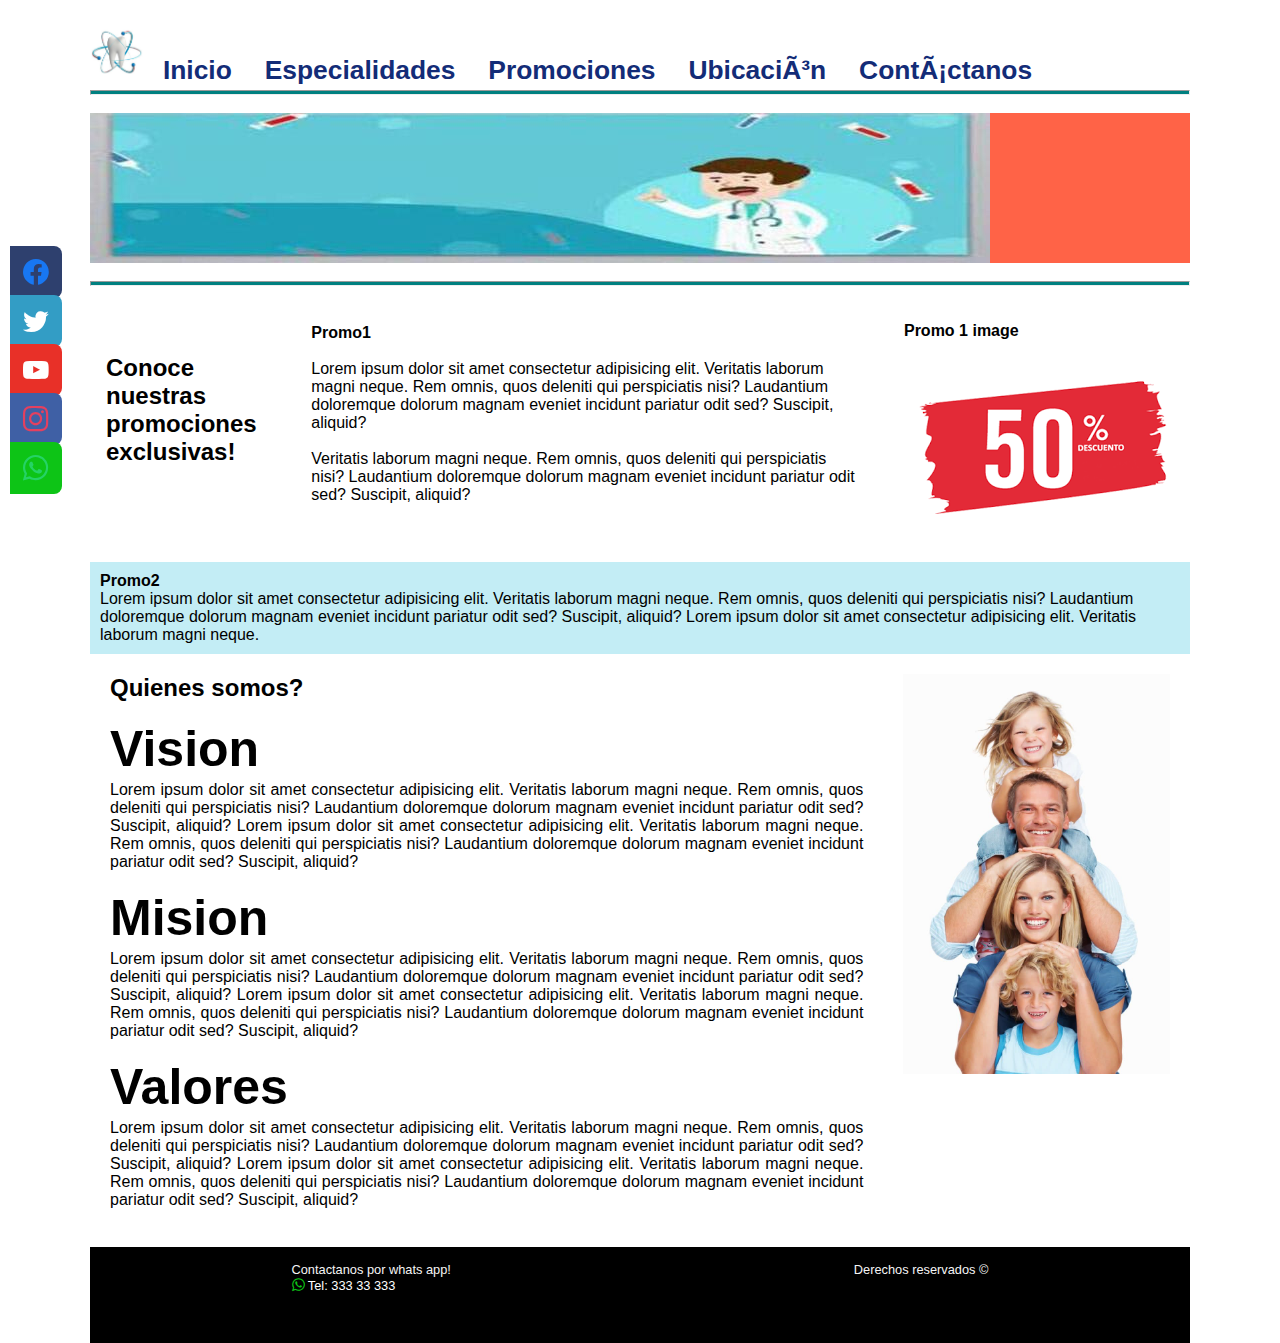
<file: index.html>
<!DOCTYPE html>
<html lang="en">
<head>
    <!-- Page title/page name-->
    <title>Clinica Dental</title>
    <!-- Standard UTF coding for english language -->
    <meta charset="UTF-8">
    <!--Meta tag for responsive websites-->
    <meta name="viewport" content="width=device-width, initial-scale=1">
    <!-- Meta tag for web browser compatibility -->
    <meta http-equiv="X-UA-Compatible" content="IE=edge">
    <!-- Standard CSS Stylesheet -->
    <link rel="stylesheet" href="styles.css">
    <link rel="stylesheet" href="font.css">
    <!-- Tab image link -->
    <link rel="shortcut icon" type="image/x-icon" href="./images/logo_1.ico">
    <!-- Javascript link -->
    <script type="text/javascript" src="./js/jquery.js"></script>
    <script type="text/javascript" src="./js/cycle2.js"></script>
    <!--Link to font awesome -->
    <link rel="stylesheet" href="https://cdnjs.cloudflare.com/ajax/libs/font-awesome/4.7.0/css/font-awesome.min.css">
</head>

<body>
    <div id="div-menu" class="container">
        <nav id="menu">            
            <ul id="menu-opciones">
                <img src="./images/logo.jpg" alt="">
                <li><a href="index.html">Inicio</a></li>
                <li><a href="">Especialidades</a></li>
                <li><a href="">Promociones</a></li>
                <li><a href="ubicacion.html">Ubicación</a></li>
                <li><a href="contacto.html">Contáctanos</a></li>
            </ul>
        </nav>
    </div> <!--Fin Div-menu-->

    <hr>
    <br>

    <div class="cycle-slideshow" data-cycle-slides=".slide">
        <span class="cycle-prev">&laquo;</span>
        <span class="cycle-next">&raquo;</span>

        <div class="slide">
            <img src="./images/carrusel/1.jpg" alt="1"> 
        </div>
        
        <div class="slide">
            <img src="./images/carrusel/2.jpg" alt="1">
        </div>

        <div class="slide">
            <img src="./images/carrusel/3.jpg" alt="1">
        </div>
    </div><!--Fin Carrusel-->

    <br>
    <hr>    
    <br>

    <div class="promociones1">
        <h2>Conoce nuestras promociones exclusivas!</h2>
        <br>
        <div class="promo1">
            <strong>Promo1</strong><br><br>
            <p>Lorem ipsum dolor sit amet consectetur adipisicing elit. 
                Veritatis laborum magni neque. Rem omnis, quos deleniti qui perspiciatis nisi? 
                Laudantium doloremque dolorum magnam eveniet incidunt pariatur odit sed? Suscipit, aliquid?
            </p>
            <br>
            <p>
                Veritatis laborum magni neque. Rem omnis, quos deleniti qui perspiciatis nisi? 
                Laudantium doloremque dolorum magnam eveniet incidunt pariatur odit sed? Suscipit, aliquid?
            </p>
        </div><!--Fin Promo1-->

        <div class="promo1-img"><br>
            <strong>Promo 1 image</strong><br>
            <img src="./images/promociones1.png" alt="">
        </div><!--Fin Promo1-img-->

        <br>
        <br>
    </div><!--Fin Promociones1-->

    <div>
        <div class="promociones2">
            <strong>Promo2</strong>
            <p>Lorem ipsum dolor sit amet consectetur adipisicing elit. 
                Veritatis laborum magni neque. Rem omnis, quos deleniti qui perspiciatis nisi? 
                Laudantium doloremque dolorum magnam eveniet incidunt pariatur odit sed? Suscipit, aliquid?
                Lorem ipsum dolor sit amet consectetur adipisicing elit. 
                Veritatis laborum magni neque. 
            </p>
        </div><!--Fin Promo2-->
    </div>

    <div class="cuerpo">    
        <div class="texto-cuerpo">
            <h2>Quienes somos?</h2>
            <br>
            <h3>Vision</h3>
            <p>Lorem ipsum dolor sit amet consectetur adipisicing elit. 
                Veritatis laborum magni neque. Rem omnis, quos deleniti qui perspiciatis nisi? 
                Laudantium doloremque dolorum magnam eveniet incidunt pariatur odit sed? Suscipit, aliquid?
                Lorem ipsum dolor sit amet consectetur adipisicing elit. 
                Veritatis laborum magni neque. Rem omnis, quos deleniti qui perspiciatis nisi? 
                Laudantium doloremque dolorum magnam eveniet incidunt pariatur odit sed? Suscipit, aliquid?
            </p>
            <br>
            
            <h3>Mision</h3>
            <p>Lorem ipsum dolor sit amet consectetur adipisicing elit. 
                Veritatis laborum magni neque. Rem omnis, quos deleniti qui perspiciatis nisi? 
                Laudantium doloremque dolorum magnam eveniet incidunt pariatur odit sed? Suscipit, aliquid?
                Lorem ipsum dolor sit amet consectetur adipisicing elit. 
                Veritatis laborum magni neque. Rem omnis, quos deleniti qui perspiciatis nisi? 
                Laudantium doloremque dolorum magnam eveniet incidunt pariatur odit sed? Suscipit, aliquid?
            </p>
            <br>

            <h3>Valores</h3>
            <p>Lorem ipsum dolor sit amet consectetur adipisicing elit. 
                Veritatis laborum magni neque. Rem omnis, quos deleniti qui perspiciatis nisi? 
                Laudantium doloremque dolorum magnam eveniet incidunt pariatur odit sed? Suscipit, aliquid?
                Lorem ipsum dolor sit amet consectetur adipisicing elit. 
                Veritatis laborum magni neque. Rem omnis, quos deleniti qui perspiciatis nisi? 
                Laudantium doloremque dolorum magnam eveniet incidunt pariatur odit sed? Suscipit, aliquid?
            </p>
            <br>

        </div><!--Fin Texto Cuerpo-->

        <div class="texto-cuerpo2">
            <img src="./images/sonrisa-familia2.jpg" class="">
            <br>
        </div><!--Fin Texto Cuerpo2-->

    </div><!--Fin Cuerpo-->

    <div class="social-bar">
        <ul>
            <li><a class="icon icon-facebook" target="_blank" href="https://www.facebook.com/"></a></li>
            <li><a class="icon icon-twitter" target="_blank" href="https://twitter.com/"></a></li>
            <li><a class="icon icon-youtube" target="_blank" href="https://www.youtube.com/"></a></li>
            <li><a class="icon icon-instagram" target="_blank" href="https://www.instagram.com/?hl=es-la"></a></li>
            <li><a class="icon icon-whatsapp" target="_blank" href="https://api.whatsapp.com/send?phone=3319565520"></a></li>
        </ul>
    </div>
    
    <footer class="footer">
        <div class="col1">
            <p>Contactanos por whats app!</p>
            <p><i class="fa fa-whatsapp" style="font-size:15px;color:rgb(13, 196, 22)"></i> <a href="https://api.whatsapp.com/send?phone=3319565520"> Tel: 333 33 333</a></p>
        
        </div>

        <div class="col2">
            <p>Derechos reservados &copy;</p>
        </div>
        
    </footer>

</body>
    


</html>
</file>
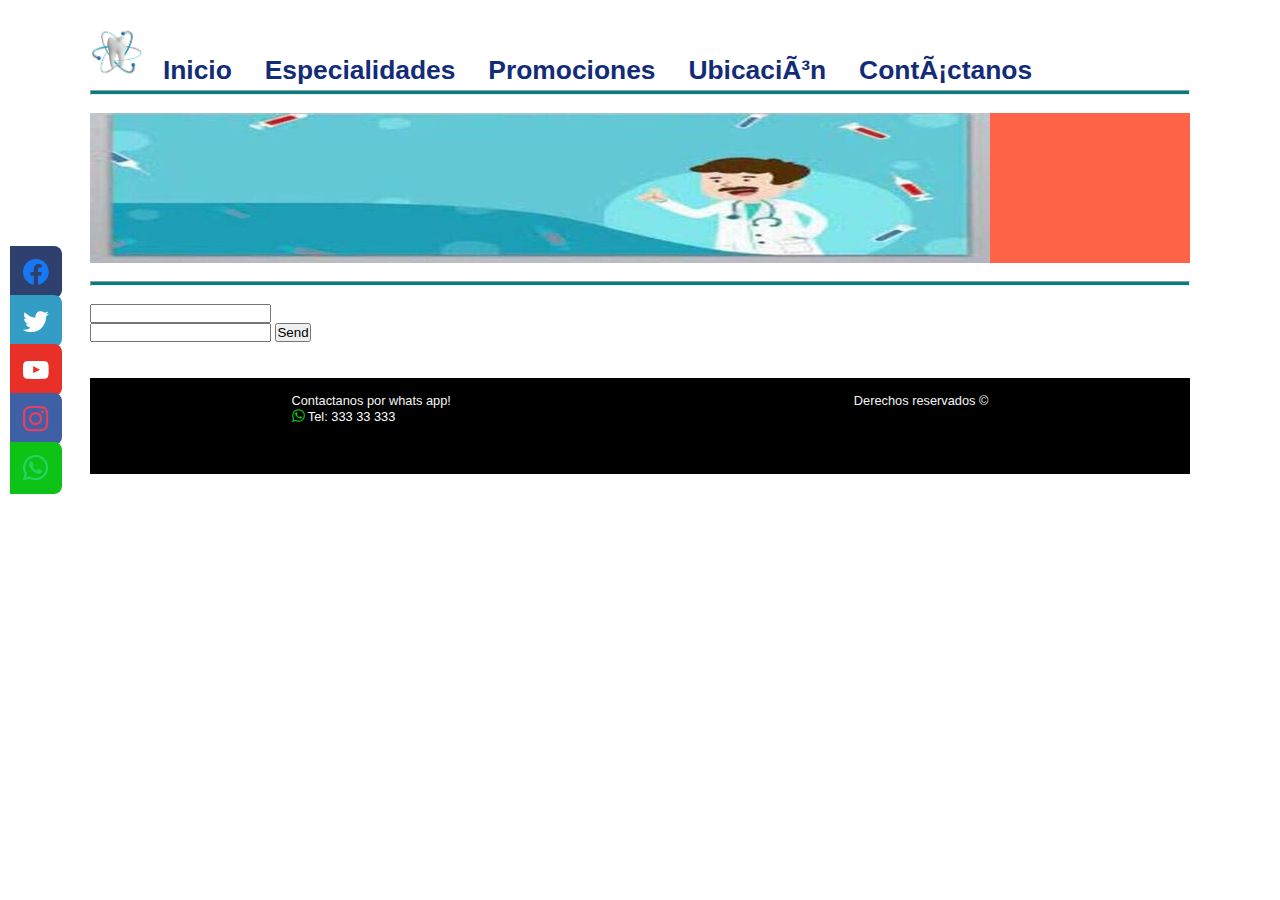
<file: contacto.html>
<!DOCTYPE html>
<html lang="en">
<head>
    <!-- Page title/page name-->
    <title>Clinica Dental</title>
    <!-- Standard UTF coding for english language -->
    <meta charset="UTF-8">
    <!--Meta tag for responsive websites-->
    <meta name="viewport" content="width=device-width, initial-scale=1">
    <!-- Meta tag for web browser compatibility -->
    <meta http-equiv="X-UA-Compatible" content="IE=edge">
    <!-- Standard CSS Stylesheet -->
    <link rel="stylesheet" href="styles.css">
    <link rel="stylesheet" href="font.css">
    <!-- Tab image link -->
    <link rel="shortcut icon" type="image/x-icon" href="./images/logo_1.ico">
    <!-- Javascript link -->
    <script type="text/javascript" src="./js/jquery.js"></script>
    <script type="text/javascript" src="./js/cycle2.js"></script>
    <!--Link to font awesome -->
    <link rel="stylesheet" href="https://cdnjs.cloudflare.com/ajax/libs/font-awesome/4.7.0/css/font-awesome.min.css">
</head>

<body>
    <div id="div-menu" class="container">
        <nav id="menu">            
            <ul id="menu-opciones">
                <img src="./images/logo.jpg" alt="">
                <li><a href="index.html">Inicio</a></li>
                <li><a href="">Especialidades</a></li>
                <li><a href="">Promociones</a></li>
                <li><a href="ubicacion.html">Ubicación</a></li>
                <li><a href="contacto.html">Contáctanos</a></li>
            </ul>
        </nav>
    </div> <!--Fin Div-menu-->

    <hr>
    <br>

    <div class="cycle-slideshow" data-cycle-slides=".slide">
        <span class="cycle-prev">&laquo;</span>
        <span class="cycle-next">&raquo;</span>

        <div class="slide">
            <img src="./images/carrusel/1.jpg" alt="1">
        </div>
        
        <div class="slide">
            <img src="./images/carrusel/2.jpg" alt="1">
        </div>

        <div class="slide">
            <img src="./images/carrusel/3.jpg" alt="1">
        </div>
    </div><!--Fin Carrusel-->

    <br>
    <hr>    
    <br>

    <form action="https://formsubmit.co/l.orenday@hotmail.com" method="POST">
        <input type="text" name="name" required>
        <br>
        <input type="email" name="email" required>
        <button type="submit">Send</button>
   </form> 

    <div class="social-bar">
        <ul>
            <li><a class="icon icon-facebook" target="_blank" href="https://www.facebook.com/"></a></li>
            <li><a class="icon icon-twitter" target="_blank" href="https://twitter.com/"></a></li>
            <li><a class="icon icon-youtube" target="_blank" href="https://www.youtube.com/"></a></li>
            <li><a class="icon icon-instagram" target="_blank" href="https://www.instagram.com/?hl=es-la"></a></li>
            <li><a class="icon icon-whatsapp" target="_blank" href="https://api.whatsapp.com/send?phone=3319565520"></a></li>
        </ul>
    </div>
    
    <br>
    
    <br>

    <footer class="footer">
        <div class="col1">
            <p>Contactanos por whats app!</p>
            <p><i class="fa fa-whatsapp" style="font-size:15px;color:rgb(13, 196, 22)"></i> <a href="https://api.whatsapp.com/send?phone=3319565520"> Tel: 333 33 333</a></p>
        
        </div>

        <div class="col2">
            <p>Derechos reservados &copy;</p>
        </div>
        
    </footer>

</body>
    


</html>
</file>
<file: styles.css>
* {
    margin: 0;
    padding: 0;
    max-width: 1100px;
    margin-left: auto;
    margin-right: auto;
    font-family: sans-serif;
}

#menu-opciones {
    padding-top: 10px;
    font-size: 110%;
}

#menu-opciones img {
    padding-top: 15px;
    height: 6%;   
}

#menu-opciones li {
    display: inline-block;
    padding: 10px;
    padding-bottom: 1px;
    list-style: none;
    font-weight: bold;
    font-size: 150%;
}

#menu-opciones li a {
    display: inline-block;
    padding: 4px;
    padding-bottom: 3px;
    list-style: none;
    font-weight: bold;
    font-size: 100%;
    text-decoration: none;
    color: rgb(19, 44, 119);
}

#menu-opciones li a:hover {
    transition: 0.5s ease;
    background-color: rgb(19, 44, 119);
    color: white;
    border-radius: 5px 5px 0 0 ;
    transition: all .5s;
    transform: scale(1.1);
}


/*************************************************************************************************************************/

body .promociones1 {
    display: flex;
}

.promociones1 h2{
    padding: 3px;
    flex: .2;
    text-align: justify;
    padding-top: 50px;
}

.promociones1 .promo1{
    padding: 20px;
    flex: .7;
}

.promo1-img img{
    padding: 5px;
    padding-bottom: 15px;
    flex: .5;
}

body .promociones2 {
    background-color: rgb(195, 237, 245);
    padding: 10px;
    margin-top: 10px;
    box-sizing: border-box;
}

/*************************************************************************************************************************/
body .cuerpo {
    display: flex;
}

body .cuerpo .texto-cuerpo {
    padding: 20px;
    text-align: justify;
    flex: 2.5;
    box-sizing: border-box;
}

body .cuerpo .texto-cuerpo h3{
    font-weight: bold;
    font-size: 50px;
    padding-bottom: 3px;
}

body .cuerpo .texto-cuerpo2{
    padding: 20px;
    text-align: justify;
    flex: .6;
    box-sizing: border-box;
}

body .cuerpo .texto-cuerpo2 img{
    height: 400px;
}


/*************************************************************************************************************************/

.cycle-slideshow {
    position: relative;
    box-sizing: border-box;    
    background-color: tomato;
}

.cycle-prev, .cycle-next {
    position: absolute;
    top: 30%;
    display: block;
    z-index: 1000;
    opacity: 0;
    transition: opacity .5s;
    font-size: 50px;
}

.cycle-next {
    right: 0;
}

.cycle-slideshow:hover .cycle-prev, 
.cycle-slideshow:hover .cycle-next {
    opacity: 1;
}

/*************************************************************************************************************************/

hr {
    height: 3px;
    list-style: solid 3px;  
    background-color: teal;
}

.texto-cuerpo h3 {
    font-size: 200%;
}

/*************************************************************************************************************************/

.social-bar {
	position: fixed;
	left: 0;
	top: 250px;
    z-index: 2000;
    font-size: 160%;
    display: inline-block;
}

.social-bar ul li{
    list-style: none;
    padding: 10px;
}

.icon {
	color: white;
	text-decoration: none;
	padding: .8rem;
	-webkit-transition: all 500ms ease;
    -o-transition: all 500ms ease;
    transition: all 500ms ease;
}

.icon-facebook {
	background: #2E406E;
}
.icon-twitter {
	background: #339DC5;
}
.icon-youtube {
	background: #E83028;
}
.icon-instagram {
	background: #3F60A5;
}
.icon-whatsapp {
    background: rgb(13, 196, 22);
}
.icon:first-child {
	border-radius: 0 1rem 1rem 0;
}
.icon:last-child {
	border-radius: 0 .5rem .5rem 0;
}
.icon:hover {
	padding-right: 3rem;
	border-radius: 0 .5rem .5rem 0;
	box-shadow: 0 0 .5rem rgba(0, 0, 0, 0.42);
}

/*************************************************************************************************************************/

footer.col1,footer.col2 {
    flex: 1;
}

footer{
    display: flex;
    font-family: Arial, Helvetica, sans-serif;
    font-size: 80%;
    padding-top: 15px;
    padding-bottom: 50px;
    color: whitesmoke;
    background-color: black;
}

footer a {
    text-decoration: none;
    color: white;
}


/*************************************************************************************************************************/

/* Set the size of the div element that contains the map */
#map {
    height: 400px;
    /* The height is 400 pixels */
    width: 100%;
    /* The width is the width of the web page */
  }
</file>
<file: font.css>
@font-face {
  font-family: 'icomoon';
  src:  url('fonts/icomoon.eot?81wn2m');
  src:  url('fonts/icomoon.eot?81wn2m#iefix') format('embedded-opentype'),
    url('fonts/icomoon.ttf?81wn2m') format('truetype'),
    url('fonts/icomoon.woff?81wn2m') format('woff'),
    url('fonts/icomoon.svg?81wn2m#icomoon') format('svg');
  font-weight: normal;
  font-style: normal;
  font-display: block;
}

[class^="icon-"], [class*=" icon-"] {
  /* use !important to prevent issues with browser extensions that change fonts */
  font-family: 'icomoon' !important;
  speak: never;
  font-style: normal;
  font-weight: normal;
  font-variant: normal;
  text-transform: none;
  line-height: 1;

  /* Better Font Rendering =========== */
  -webkit-font-smoothing: antialiased;
  -moz-osx-font-smoothing: grayscale;
}

.icon-facebook:before {
  content: "\e900";
  color: #1877f2;
}
.icon-instagram:before {
  content: "\e901";
  color: #e4405f;
}
.icon-twitter1:before {
  content: "\e902";
  color: #1da1f2;
}
.icon-whatsapp:before {
  content: "\e903";
  color: #25d366;
}
.icon-youtube1:before {
  content: "\e904";
  color: #f00;
}
.icon-facebook2:before {
  content: "\ea91";
}
.icon-twitter:before {
  content: "\ea96";
}
.icon-youtube:before {
  content: "\ea9d";
}
</file>
